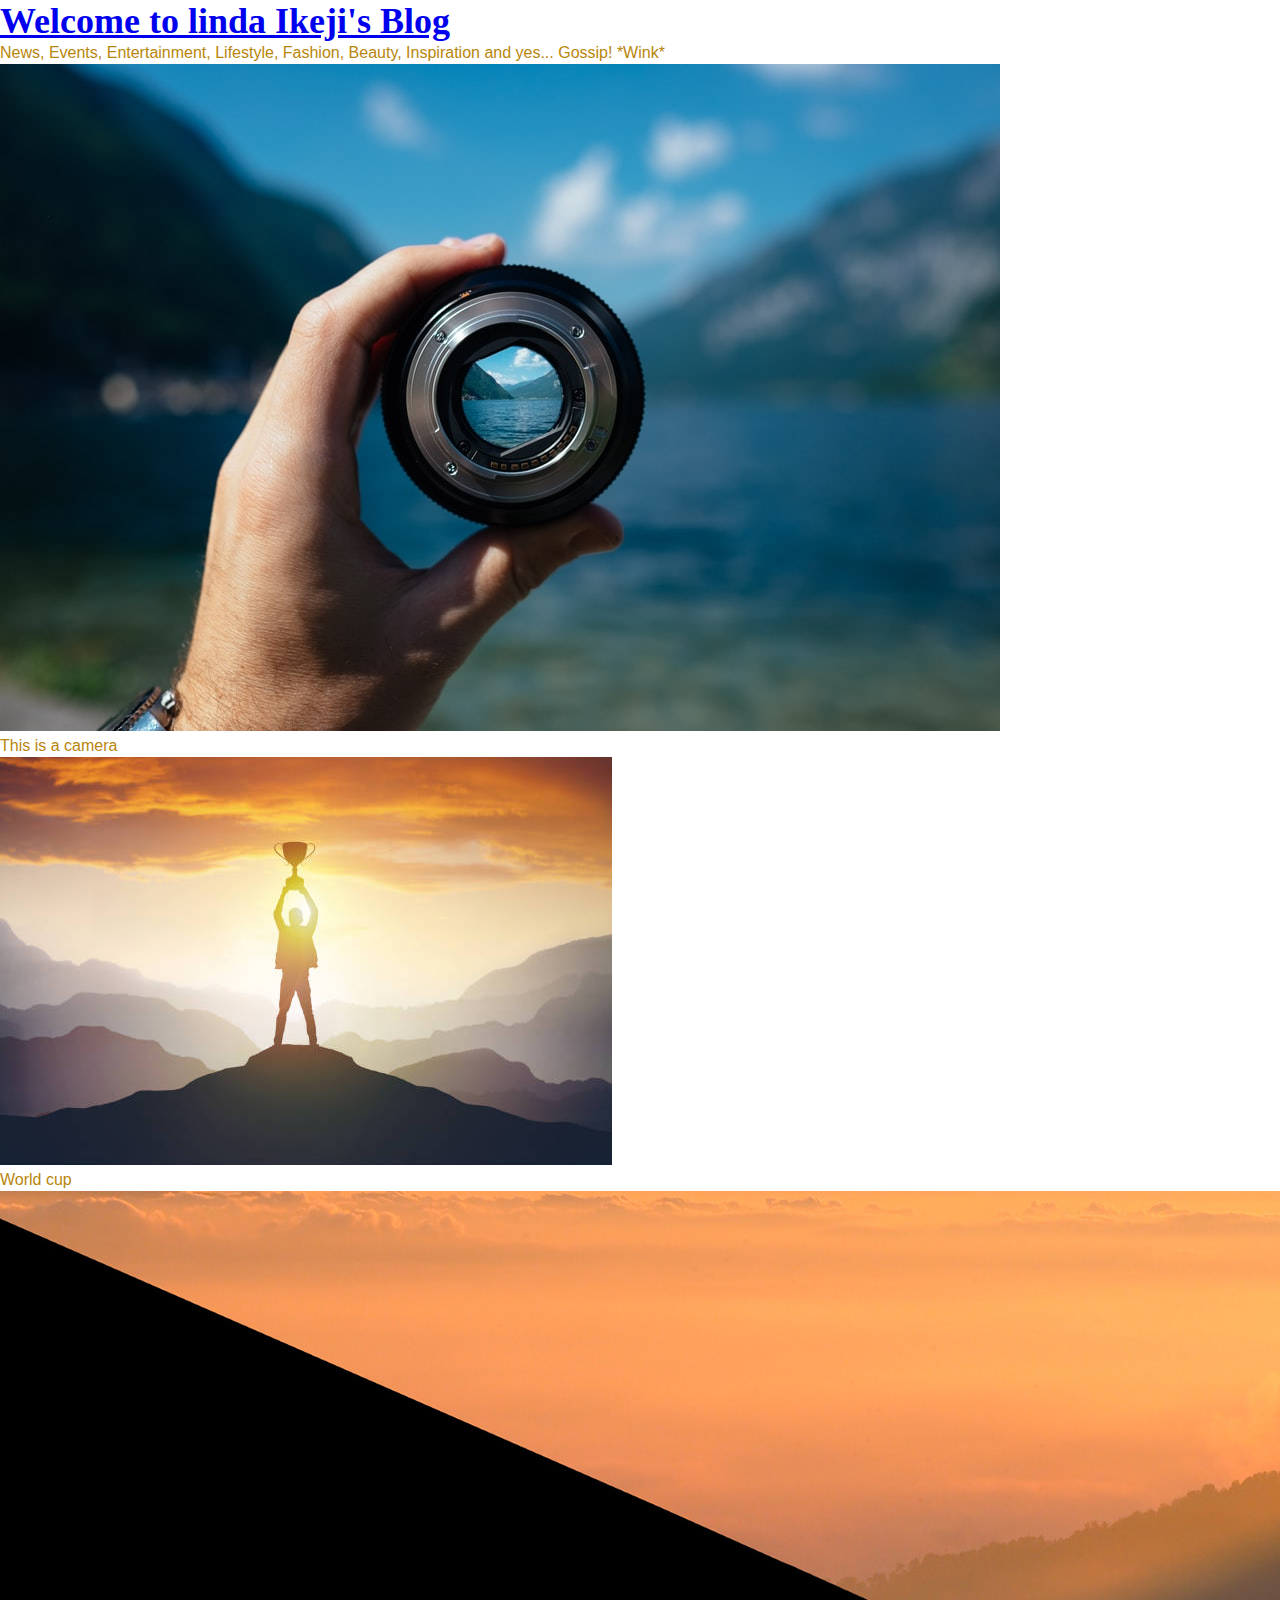
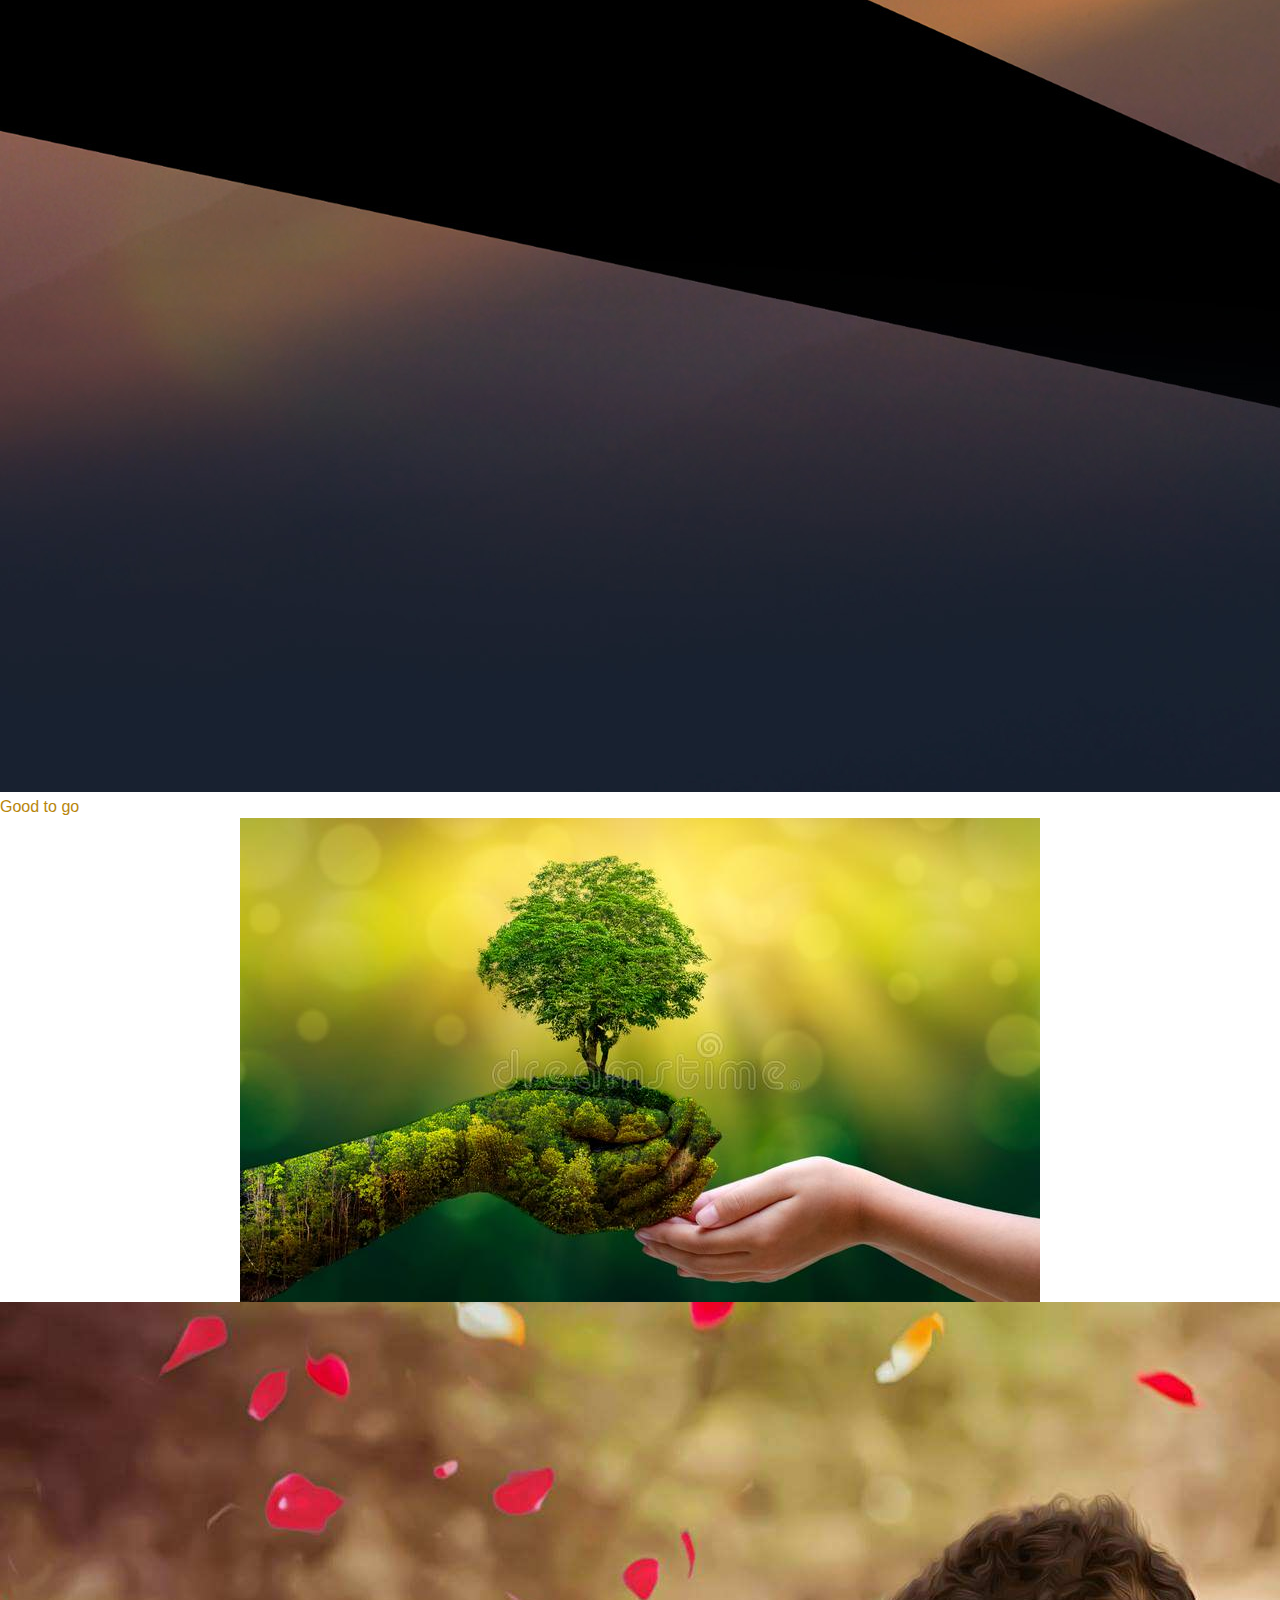
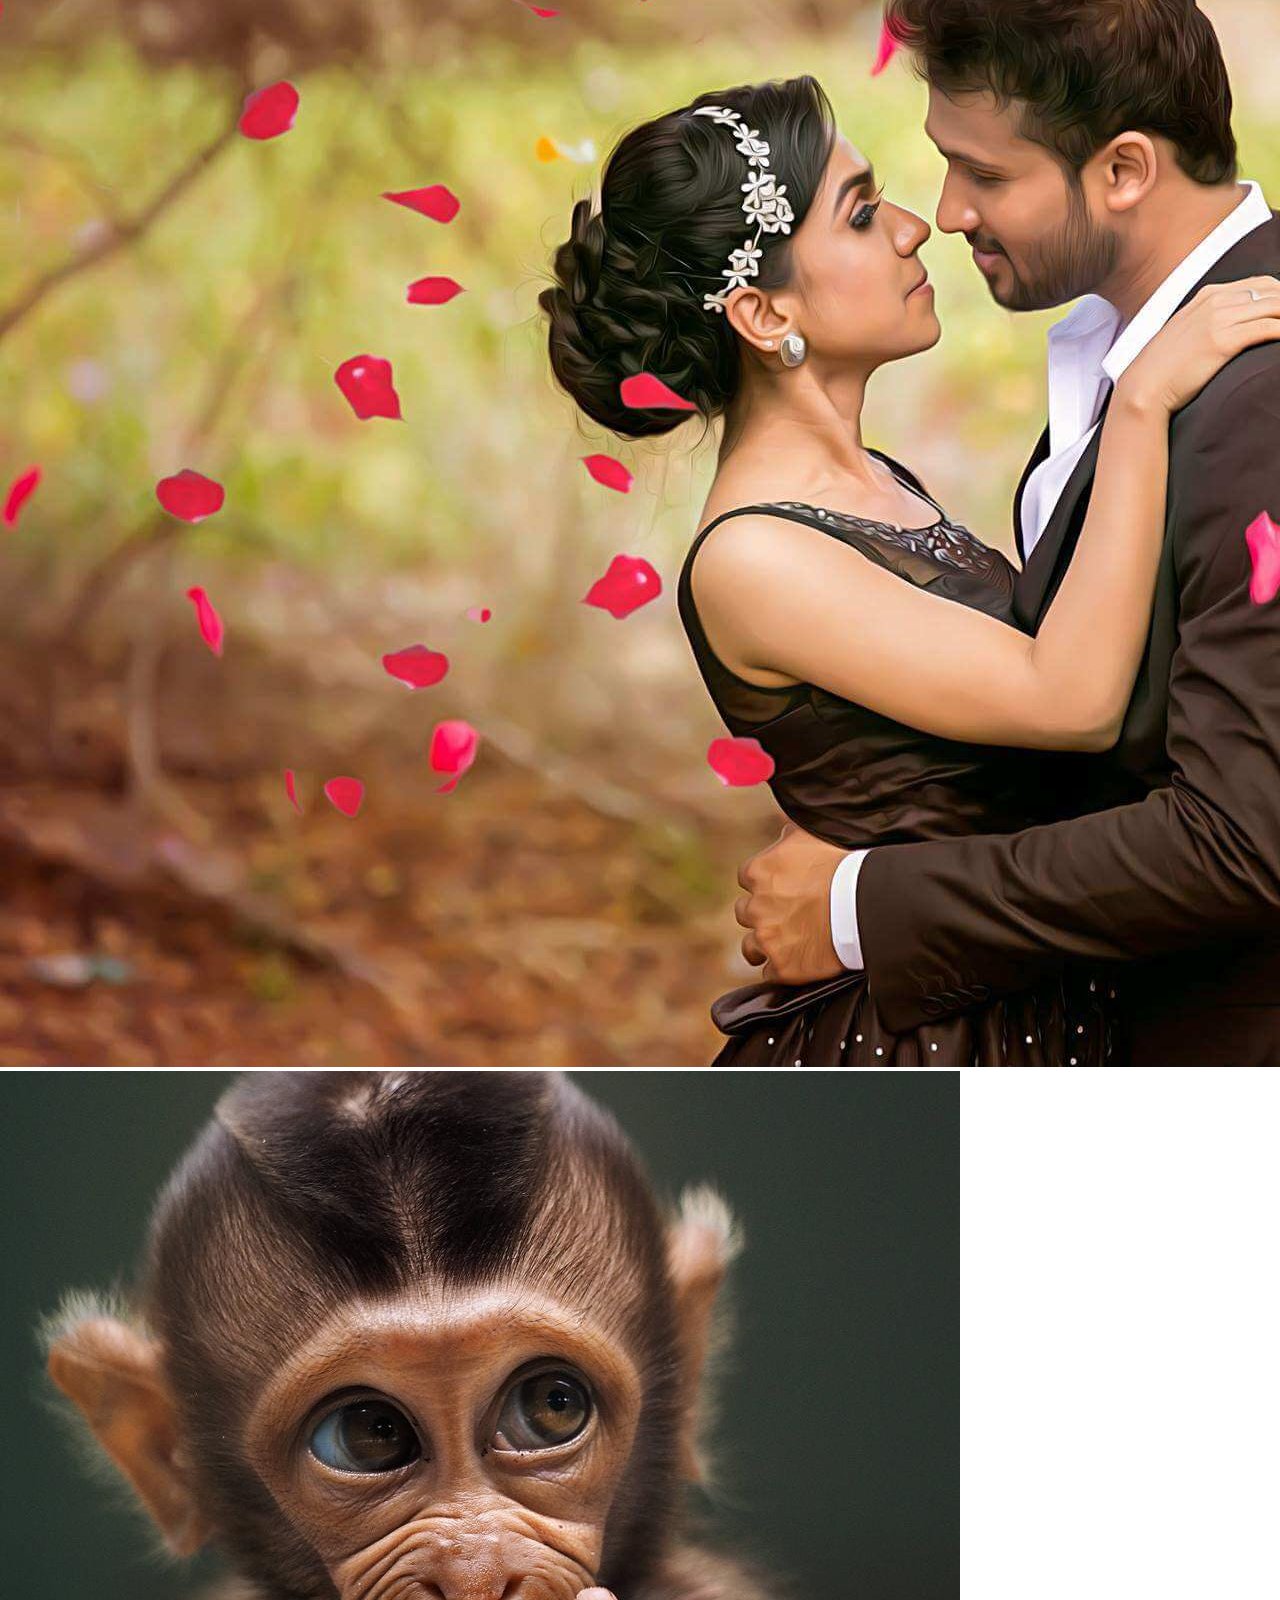
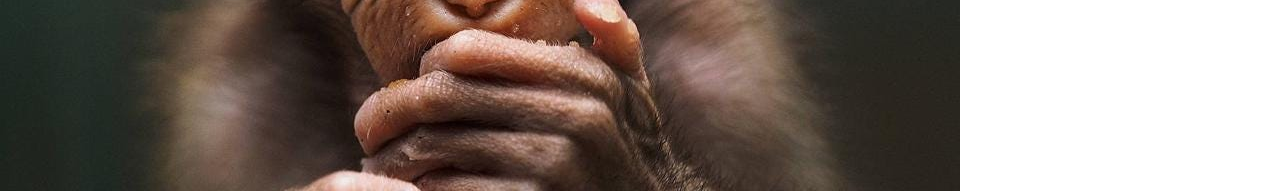
<file: index.html>
<!DOCTYPE html>
<html lang="en">
<head>
    <meta charset="UTF-8">
    <meta http-equiv="X-UA-Compatible" content="IE=edge">
    <meta name="viewport" content="width=device-width, initial-scale=1.0">
    <title> lindaikejisblog</title>

    <link rel="stylesheet" href="style.css">

    
</head>
<body>
    
      <p></p><h1 class=" link " ><a href="https://www.lindaikejisblog.com/" _bank >Welcome to linda Ikeji's Blog</a></h1><p></p>
        <p>News, Events, Entertainment, Lifestyle, Fashion, Beauty, Inspiration and yes... Gossip! *Wink*</p>

    
                 <div>

       
                        <div class="logo">
    

                <div><img src="assets/img/page 1.jpg" alt="Sample1" > <p>This is a camera</p></div>
                <div><img src="assets/img/page 3.jpg" alt="Sample2"> <p>World cup</p></div>
                <div><img src="assets/img/page2.jpg" alt="Sample3" style="size: 20%;"><p>Good to go</p></div>

                <div> <img src="assets/img/page 4.jpg" alt="sample4" style="display: flex;margin: auto;"></div>
                <div><img src="assets/img/page 5.jpg" alt="sample4" ></div>
                <div><img src="assets/img/page 6.jpg" alt="sample6"></div>

            </div>
        

 

   



        
    </div>

</body>
</html>
</file>
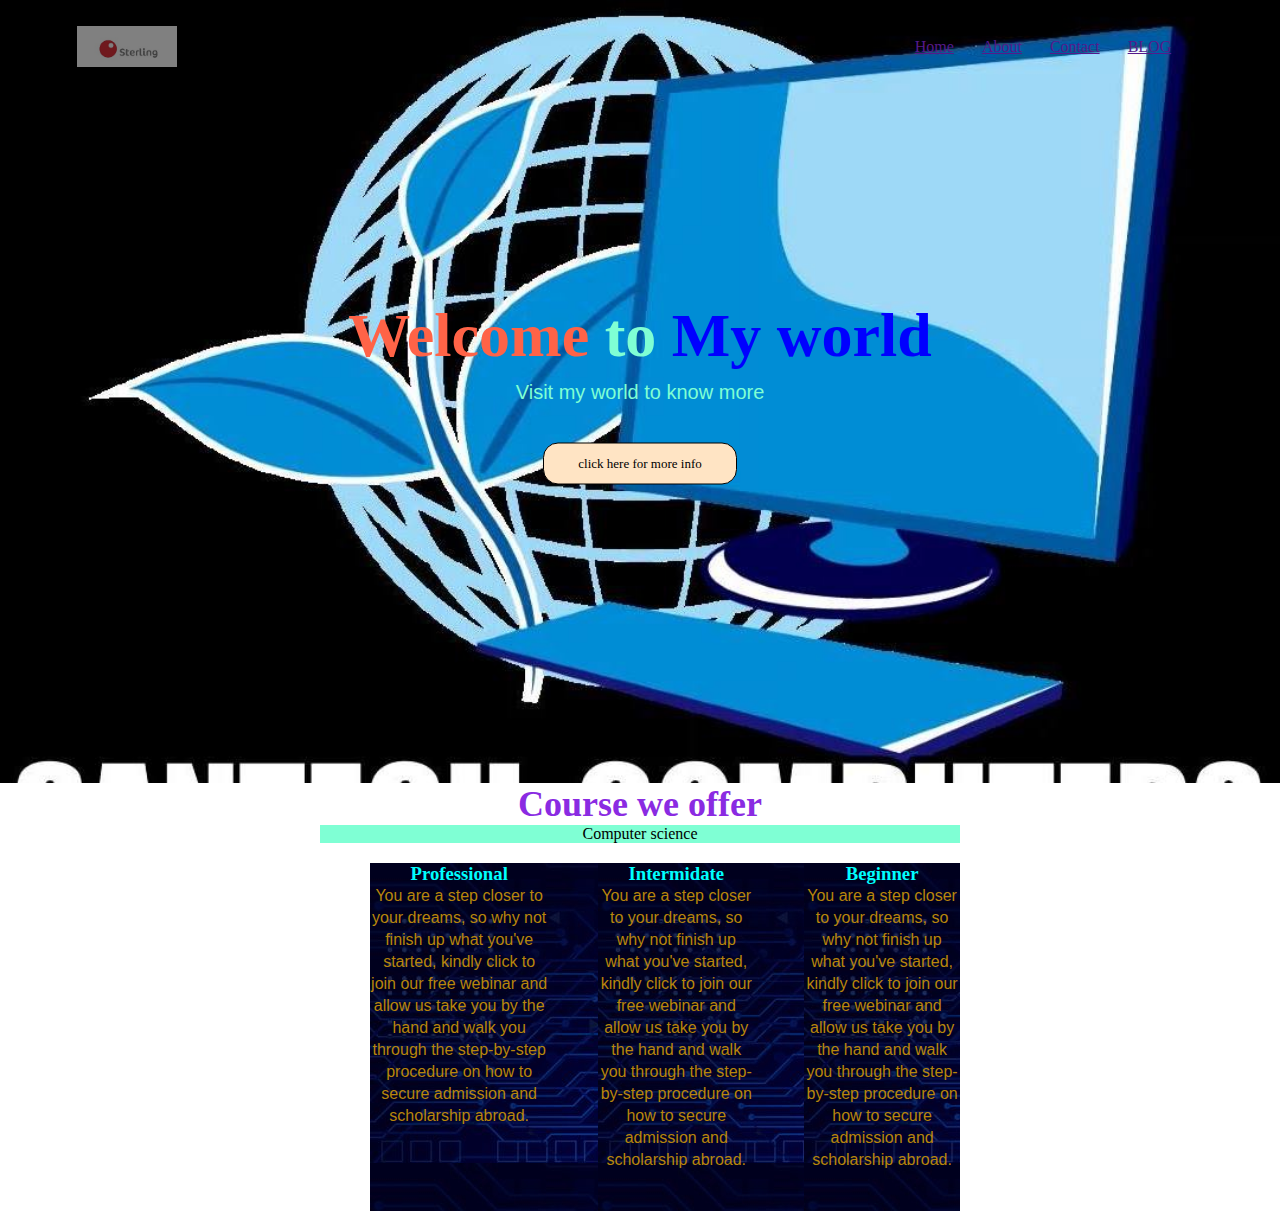
<file: Uni.html>
<!DOCTYPE html>
<html lang="en">
<head>
    <meta charset="UTF-8">
    <meta http-equiv="X-UA-Compatible" content="IE=edge">
    <meta name="viewport" content="width=device-width, initial-scale=1.0">
    <title>Document</title>
    <link rel="stylesheet" href="style.css">
 
</head>
<body>


   

    <section class="uni">
        <nav>
            <a href="Uni.html"><img src="assets/img/logo.jpeg" alt="" class="image"></a>
            <div class="nav-link">
               
                 <ul>
                        <li><a href="">Home</a></li>
                         <li><a href="">About</a></li>
                         <li><a href="">Contact</a></li>
                         <li><a href="">BLOG</a></li>

                    </ul>


            </div>
            <i class="fa fa-bars" aria-hidden="true"></i>

        </nav>
            <div class="text-box"> 
            <h1>
                <span class="welcome">Welcome</span> 
                <span class="to">to</span> 
                <span class="my">My world</span> 
            </h1>
            <p>Visit my world to know more</p>
            <a href=""class="btn">click here for more info</a>
            </div>


    </section>

    <!-----Course------->

  
    <section class="course"> 
        <h1>Course we offer</h1>
        <dl>Computer science</dl>
       

        <div class="row">
            <div class="course-row">
                <h3>Professional</h3>
                <p>You are a step closer to your dreams, so why not finish up what you've started, kindly click to join our free webinar and allow us take you by the hand and walk you through the step-by-step procedure on how to secure admission and scholarship abroad.</p>

            </div>
        <div class="row">
            <div class="course-row">
                <h3>Intermidate</h3>
                <p>You are a step closer to your dreams, so why not finish up what you've started,
                 kindly click to join our free webinar and allow us take you by the hand and 
                 walk you through the step-by-step procedure on how to secure admission and scholarship abroad.</p>

            </div>
        <div class="row">
            <div class="course-row">
                <h3>Beginner</h3>
                <p>You are a step closer to your dreams, so why not finish up what you've started, kindly click to join our free webinar and allow us take you by the hand and walk you through the step-by-step procedure on how to secure admission and scholarship abroad.</p>

            </div>


        </div>

    </section>

    
    
</body>
</html>
</file>
<file: style.css>
*{
    margin: 0%;
    padding: 0%;
}
.uni {
    min-height:87vh;
    width: 100%;
    background-image:url(assets/img/Santech.jpg); image-resolution: 100px;
    background-position: center;background-size: cover;position: relative;
    

}
nav{
    display: flex;
    padding: 2% 6%;
    justify-content: space-between;
    align-items: center;
    flex-wrap: wrap;
}

.image{
    width: 100px;
    image-resolution: 100%;
    image-orientation:flip;
    opacity: 0.5;

}

.nav-link{
    flex: 22px;
    text-align:right;

}

.nav-link ul li{

    list-style: none;
    display: inline-block;
    padding: 8px 12px;
    position: relative;
}
.nav-link ul li::after{
    content: '';
    width: 100%;
    height: 2px;
    display: block;
    margin: auto;
}
.nav-link ul li:hover::after{
    width: 100%;
    border: solid 2px rgb(0, 0, 0);
}

.text-box{
    width: 90%;
    color: rgb(14, 19, 24);
    position: absolute;
    top: 50%;
    left: 50%;
    transform: translate(-50%,-50%);
    text-align: center;
}

.text-box h1{
 font-size: 62px;
}

.text-box p { margin: 10px 0 40px;
    font-size: 20px;
    color: aquamarine;

}

.welcome{
    color:tomato
    }
    
.to{
    color: aquamarine;
}
.my{color: blue;

}
.btn{
    display: inline-block;
    text-decoration: none;
    color: black;
    border: 1px solid;
    padding: 12px 34px;
    font-size: 13px;
    background-color: bisque;
    position: relative;
    cursor: pointer;
    border-radius: 15px;

    }

    .btn:hover{
        border: 2px solid red;
        background: yellow ;


    }
   
        .nav-links ul li{
            display: block;
        }
        .nav-links{
            position: absolute;
            background: tan;
            height: 100vh;
            width: 200px;
            top: 0%;
            right: 0%;
            text-align: left;
            z-index: 2;
        }
nav .fa{
    display: block;
    color: black;
    margin: 10px;
    font-size: 22px;
    cursor: pointer;

}

.nav-links ul{

    padding: 30px;
}
    

    /*--------course-------*/
    .course{
        width: 50%;
        margin: auto;
        text-align: center;
        padding: top 100px;

    }

h1{
    font-size: 36px;
    font-weight: 600;
    color: blueviolet;
}

p{
    color: darkgoldenrod;
    font-size: 16px;
    font-weight: 1px;
    line-height: 22px;
  font-family: 'Trebuchet MS', 'Lucida Sans Unicode', 'Lucida Grande', 'Lucida Sans', Arial, sans-serif;
   width: 20px 10px;
    
  
}
  .row{
      margin-top: 0px;
      display: flex;
      justify-content: space-between;
      margin-left: 50px;
      background-image: url(assets/img/Tech.jpeg) ;
      image-orientation: flip;
     


  }


  .course-row{
   color: aqua;
   margin-bottom: 40px;
   background-image: url(assets/img/Tech.jpeg);

     
  }

  h3{
      text-align: center center;
      font-weight: 60px;
      margin: auto;

  }

  .course-row:hover{
      box-shadow: 0 0 25px 10px black;
    }
dl{
    margin-bottom: 20px;
    background-color: aquamarine;
}
</file>
